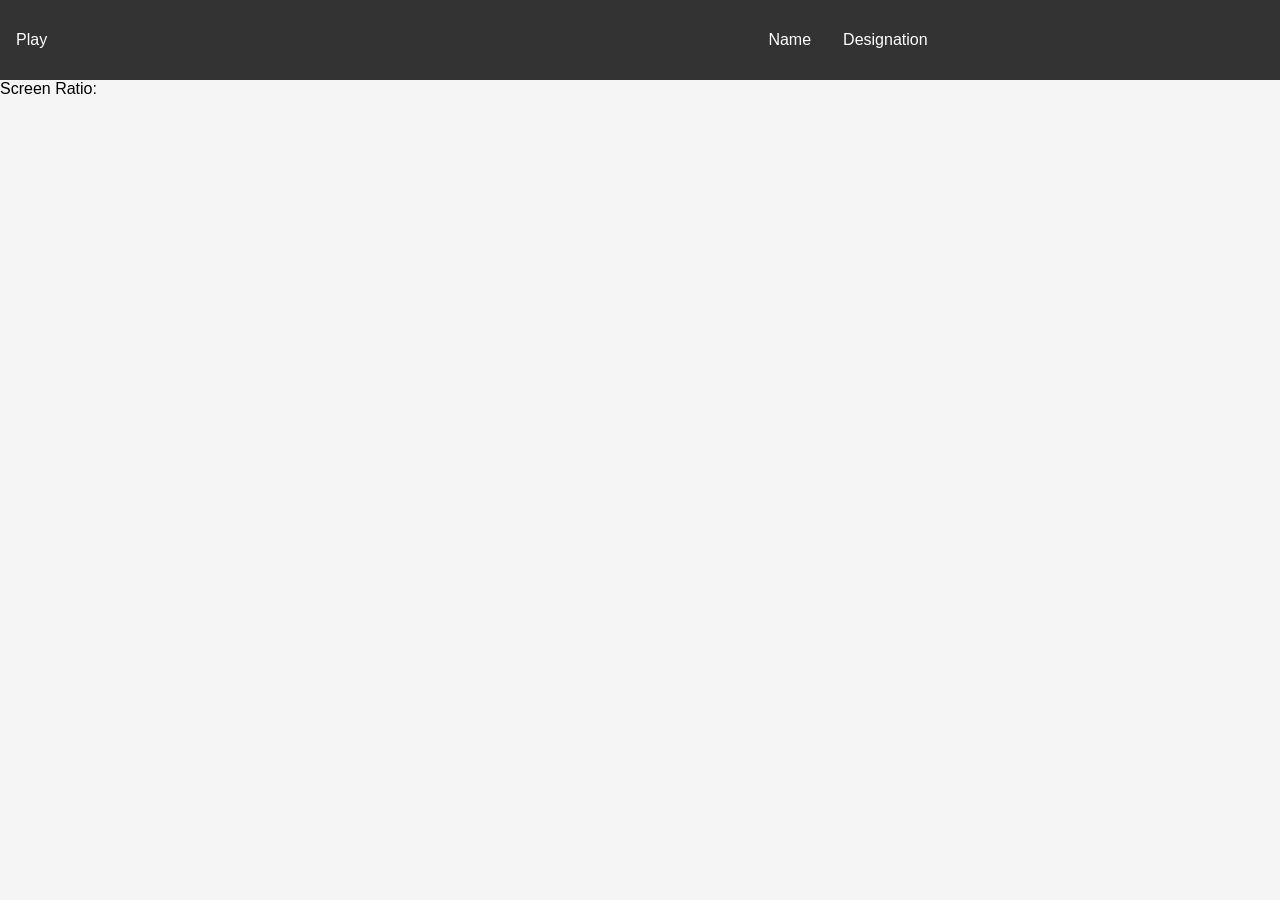
<file: main.html>
<!DOCTYPE html>
<html lang="en">
<head>
    <meta charset="UTF-8">
    <meta name="viewport" content="width=device-width, initial-scale=1.0">
    <title>Scrolling Color Change</title>
    <link rel="stylesheet" href="styles.css">
</head>
<body data-ratio="">
    <nav class="navbar">
        <div class="nav-left">Play</div>
        <div class="nav-center">
            <span class="name">Name</span>
            <span class="designation">Designation</span>
        </div>
    </nav>
    <div class="center-content">
        Screen Ratio: <span id="screen-ratio"></span>
    </div>
</body>
</html>
</file>
<file: styles.css>
/* Reset and Base Styles */
* {
    margin: 0;
    padding: 0;
    box-sizing: border-box;
    font-family: Arial, sans-serif;
}

body {
    background-color: #f5f5f5;
    transition: background-color 0.8s ease;
}

/* Navigation Bar Styles */
.navbar {
    display: flex;
    justify-content: space-between;
    align-items: center;
    background-color: #333;
    color: white;
    padding: 1rem;
    height: 80px;
    position: sticky;
    top: 0;
    z-index: 100;
}

.nav-left, .nav-right {
    flex: 1;
}

.nav-center {
    flex: 2;
    display: flex;
    justify-content: center;
    gap: 2rem;
}

.nav-right {
    text-align: right;
}

/* Main Content Area */
main {
    padding: 2rem;
    min-height: calc(100vh - 160px); /* Accounting for navbar and footer */
    display: flex;
    flex-direction: column;
    gap: 3rem;
}

/* Video Section Styles */
.video-section {
    display: flex;
    flex-direction: column;
    gap: 2rem;
}

/* Video Container Styles */
.video-container {
    position: relative;
    width: 80%;
    max-width: 1200px;
    margin: 0 auto;
    border-radius: 20px;
    overflow: hidden;
    box-shadow: 0 10px 30px rgba(0, 0, 0, 0.2);
    transition: transform 0.3s ease, box-shadow 0.3s ease;
}

.video-element {
    width: 100%;
    display: block;
    cursor: pointer;
}

/* Enable video playback on hover without affecting z-index */
.video-container .video-element {
    pointer-events: none; /* Prevent interaction when not hovered */
    opacity: 0.8; /* Slightly dim when not hovered */
    transition: opacity 0.3s ease;
}

.video-container:hover .video-element {
    pointer-events: auto; /* Enable interaction on hover */
    opacity: 1; /* Fully visible on hover */
}

/* Video Hover Effects */
.video-container:hover {
    transform: scale(1.05); /* Pop-out effect */
    box-shadow: 0 15px 40px rgba(0, 0, 0, 0.3);
    z-index: 10;
}

/* Backround color changes based on which video is in focus */
#video1:hover {
    /* This will trigger the background color change */
}

#video1:hover ~ * {
    /* This doesn't actually do anything, just for clarity */
}

#video2:hover {
    /* This will trigger the background color change */
}

#video3:hover {
    /* This will trigger the background color change */
}

/* CSS to change the body background when a video is hovered */
#video1:hover {
    z-index: 10;
}

#video1:hover + * + * + * + * + * + * + * + * + * + * + * + * + * + * + * + * + * + * + * + * {
    background-color: #ff9966;
}

#video2:hover {
    z-index: 10;
}

#video2:hover + * + * + * + * + * + * + * + * + * + * + * + * + * + * + * + * + * + * + * {
    background-color: #ffde59;
}

#video3:hover {
    z-index: 10;
}

#video3:hover + * + * + * + * + * + * + * + * + * + * + * + * + * + * + * + * + * + * {
    background-color: #0055aa;
}

/* Gallery Section Styles */
.gallery-section {
    margin: 3rem 0;
}

.gallery-section h2 {
    text-align: center;
    margin-bottom: 2rem;
    font-size: 2rem;
}

.gallery-container {
    display: flex;
    flex-wrap: wrap;
    justify-content: center;
    gap: 1.5rem;
}

.gallery-item {
    width: 300px;
    height: 200px;
    border-radius: 10px;
    overflow: hidden;
    box-shadow: 0 5px 15px rgba(0, 0, 0, 0.1);
    transition: transform 0.4s ease, box-shadow 0.4s ease;
    position: relative;
    cursor: pointer;
}

.gallery-item img {
    width: 100%;
    height: 100%;
    object-fit: cover;
    transition: transform 0.4s ease;
}

/* Gallery Hover Effects - Float and Pop Out */
.gallery-item:hover {
    transform: translateY(-15px) scale(1.05);
    box-shadow: 0 15px 30px rgba(0, 0, 0, 0.2);
    z-index: 5;
}

.gallery-item:hover img {
    transform: scale(1.1);
}

/* Footer Styles */
footer {
    background-color: #0055aa; /* Blue background */
    color: white;
    padding: 2rem;
    text-align: center;
    height: 80px;
}

.footer-content {
    display: flex;
    flex-direction: column;
    align-items: center;
    justify-content: center;
}

/* CSS Hack to make videos play on hover without JavaScript */
.video-container:hover .video-element {
    /* This triggers the video to play on hover using a CSS hack */
    animation: playVideo 0.1s forwards;
}

@keyframes playVideo {
    0% {
        opacity: 0.99;
    }
    100% {
        opacity: 1;
    }
}

/* Alternative approach to change background color */
body:has(#video1:hover) {
    background-color: #ff9966;
}

body:has(#video2:hover) {
    background-color: #ffde59;
}

body:has(#video3:hover) {
    background-color: #0055aa;
}

/* Media Queries for Responsiveness */
@media (max-width: 768px) {
    .navbar {
        flex-direction: column;
        height: auto;
        padding: 1rem 0;
    }
    
    .nav-left, .nav-center, .nav-right {
        width: 100%;
        text-align: center;
        margin: 0.5rem 0;
    }
    
    .nav-center {
        flex-direction: column;
        gap: 0.5rem;
    }
    
    .video-container {
        width: 95%;
    }
    
    .gallery-item {
        width: 100%;
        max-width: 300px;
    }
}
</file>
